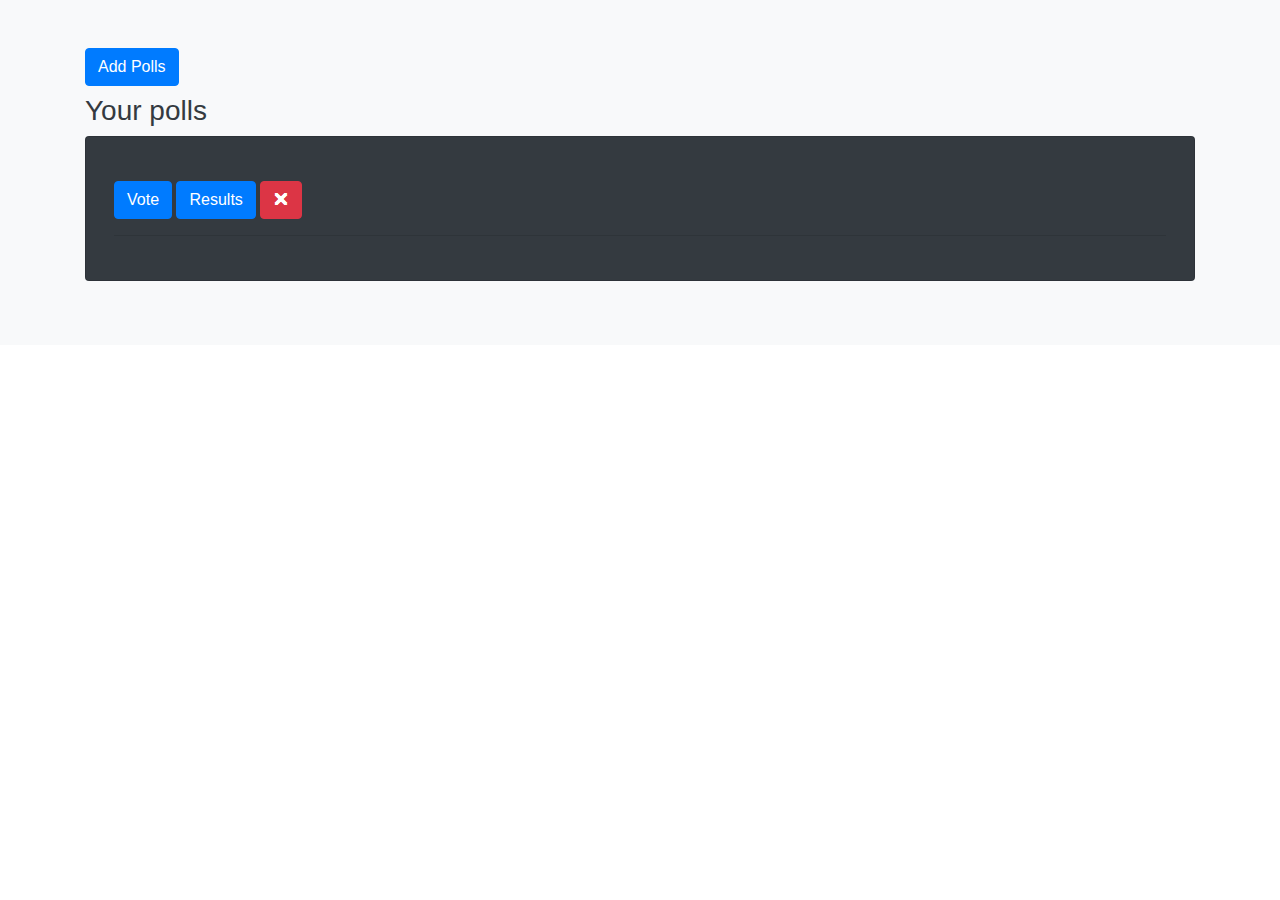
<file: src/main/resources/templates/index.html>
<!DOCTYPE html>
<html xmlns:th="http://www.thymeleaf.org">

<head>
	<meta charset="UTF-8">
	<meta http-equiv="X-UA-Compatible" content="IE=edge">
	<meta name="viewport" content="width=device-width, initial-scale=1.0">
	<title>Notes App</title>
	<link rel="stylesheet" href="https://stackpath.bootstrapcdn.com/bootstrap/4.3.1/css/bootstrap.min.css"
		integrity="sha384-ggOyR0iXCbMQv3Xipma34MD+dH/1fQ784/j6cY/iJTQUOhcWr7x9JvoRxT2MZw1T" crossorigin="anonymous">
	<link rel="stylesheet" th:href="@{/css/font-awesome.css}">
</head>

<body>
	<section class="p-5 p-3 mb-2 bg-light text-dark">
		<div class="container ">
			<i class="fas fa-trash-alt"></i>
			<a class="btn btn-primary" href="#" th:href="@{/addPoll}">Add Polls</a>
			<h3 class="mt-2">Your polls</h3>
			<div class="card text-white bg-dark mb-3 p-2" style="max-width: 100%;">

				<div class="card-body" th:each="poll: ${pollsFetched}">
					<p class="card-text" th:text="${poll.title}"></p>

					<a th:href="@{/addPoll/{id}(id=${poll.id})}" class="btn btn-primary">Vote</a>
					<a th:href="@{/fetchPoll/{id}(id=${poll.id})}" class="btn btn-primary">Results</a>
					<a th:href="@{/delete/{id}(id=${poll.id})}" class="btn btn-danger">&#128473;</a>

					<hr>
				</div>
				
			
		</div>
		</div>

	</section>


</body>

</html>
</file>
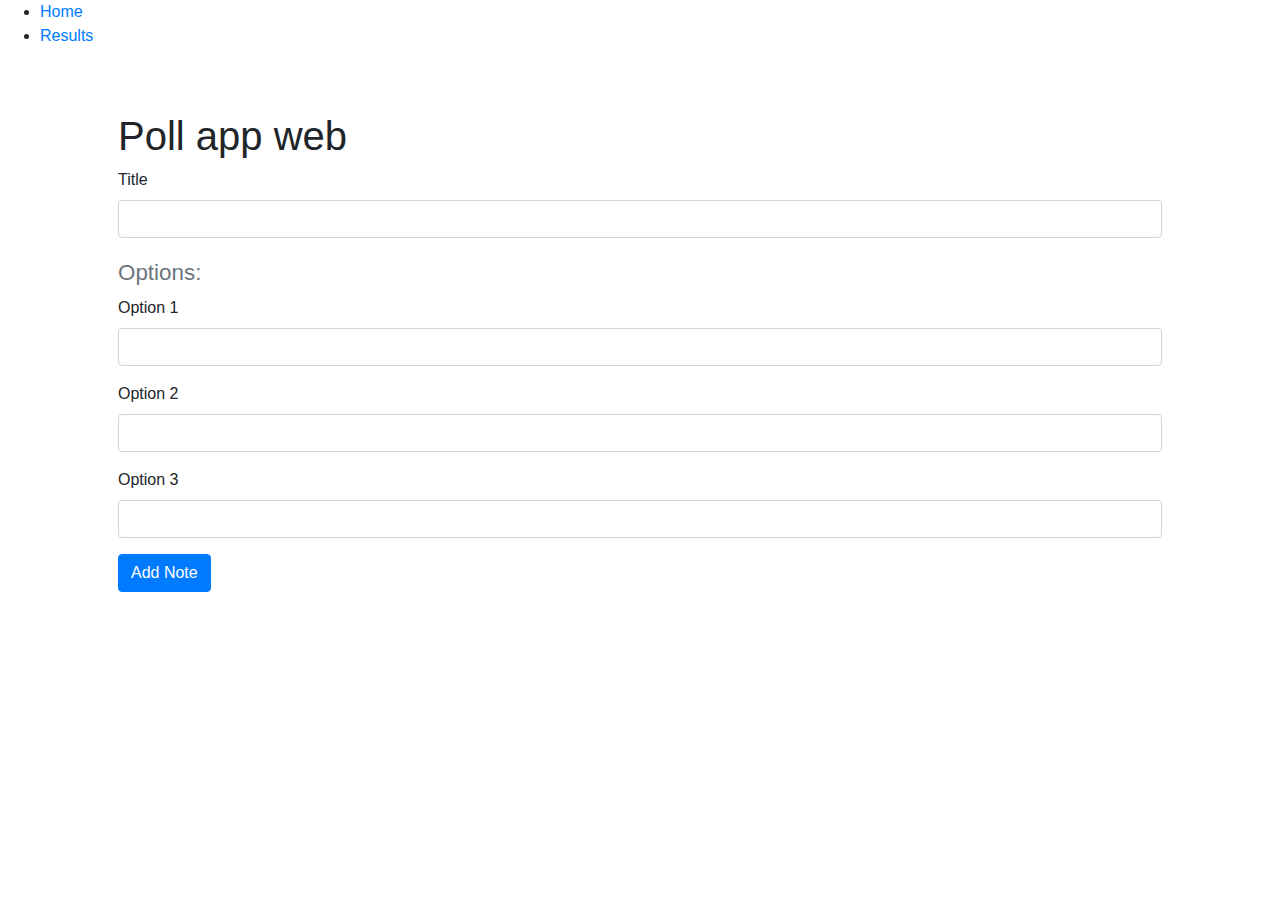
<file: src/main/resources/templates/add-poll.html>
<!doctype html>
<html xmlns:th="http://www.thymeleaf.org">

<head>
	<!-- Required meta tags -->
	<meta charset="utf-8">
	<meta name="viewport" content="width=device-width, initial-scale=1, shrink-to-fit=no">

	<link rel="stylesheet" href="https://stackpath.bootstrapcdn.com/bootstrap/4.3.1/css/bootstrap.min.css"
		integrity="sha384-ggOyR0iXCbMQv3Xipma34MD+dH/1fQ784/j6cY/iJTQUOhcWr7x9JvoRxT2MZw1T" crossorigin="anonymous">
	<link th:href="@{/css/bootstrap-grid.min.css}">

	<title>Poll App</title>
</head>

<body>
	<nav>
		<ul>
			<li><a href="index.html">Home</a></li>
			<li><a href="result.html">Results</a></li>
		</ul>
	</nav>

	<div class="container p-5">
		<h1>Poll app web</h1>
		<form action="#" th:action="@{/createPoll}" method="post" th:object="${polls}">
			<div class="mb-3">
				<label for="exampleInputEmail1" class="form-label">Title</label>
				<input type="text" th:field="*{title}" class="form-control" id="exampleInputEmail1"
					aria-describedby="emailHelp">
			</div>
			<h3>
				<small class="text-muted">Options:</small>
			</h3>
			<div class="mb-3">
				<label for="exampleInputEmail1" class="form-label">Option 1</label>
				<input type="text" th:field="*{option1}" class="form-control" id="exampleInputEmail1"
					aria-describedby="emailHelp">
			</div>
			<div class="mb-3">
				<label for="exampleInputEmail1" class="form-label">Option 2</label>
				<input type="text"  th:field="*{option2}" class="form-control" id="exampleInputEmail1"
					aria-describedby="emailHelp">
			</div>
			<div class="mb-3">
				<label for="exampleInputEmail1" class="form-label">Option 3</label>
				<input type="text" th:field="*{option3}" class="form-control" id="exampleInputEmail1"
					aria-describedby="emailHelp">
			</div>
			<button class="btn btn-primary" type="submit">Add Note</button>
		</form>
	</div>
	
</body>

</html>
</file>
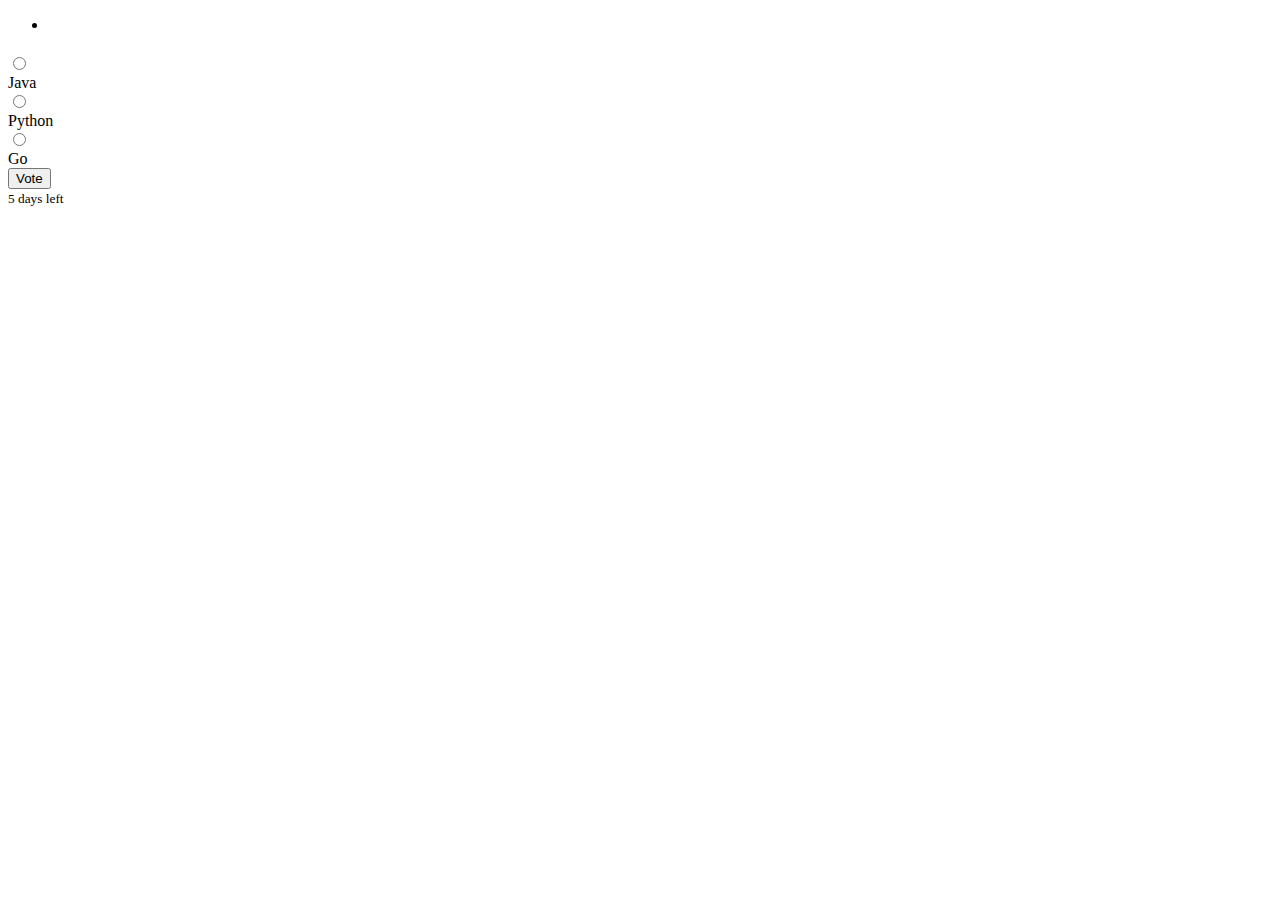
<file: src/main/resources/templates/poll-options.html>
<!DOCTYPE html>
<html xmlns:th="http://www.thymeleaf.org">

<head>
	<meta charset="UTF-8">
	<meta http-equiv="X-UA-Compatible" content="IE=edge">
	<meta name="viewport" content="width=device-width, initial-scale=1.0">
	<title>Poll App</title>
	<link rel="stylesheet" th:href="@{/style1.css}">
	<link rel="stylesheet" th:href="@{/style.css}">

    <link rel="stylesheet" href="https://cdnjs.cloudflare.com/ajax/libs/font-awesome/6.1.1/css/all.min.css" integrity="sha512-KfkfwYDsLkIlwQp6LFnl8zNdLGxu9YAA1QvwINks4PhcElQSvqcyVLLD9aMhXd13uQjoXtEKNosOWaZqXgel0g==" crossorigin="anonymous" referrerpolicy="no-referrer" />

	
</head>

<body>
	<nav>
		<ul>
		  <li><a  th:href="@{/}"><i class="fa-solid fa-house"></i></a></li>
		</ul>
	</nav>
	<div class="vote" >
		<form method="post" th:each="poll: ${pollsFetched}" th:action="@{|/poll/${pollsFetched.id}/vote|}" th:object="${results}">
				<input type="hidden" th:field=*{id} >
				<div class="title">
					<h2 th:text="${poll.title}"></h2>

				</div>
			
		
				<div class="form-vote">
					<input type="radio" name="code" id="" class="radio" th:field="*{chosen}" th:value="${poll.option1}"
					>
					<div class="radio-radio"></div>
					<label for="" th:text="${poll.option1}"> Java </label>
	
				</div>
				<div class="form-vote">
					<input type="radio" name="code" id="" class="radio" th:field="*{chosen}"  th:value="${poll.option2}"
					>
					<div class="radio-radio"></div>
					<label for="" th:text="${poll.option2}"> Python </label>
				</div>
				<div class="form-vote">
					<input type="radio" name="code" id="" class="radio" th:field="*{chosen}" th:value="${poll.option3}"
					>
					<div class="radio-radio"></div>
					<label for="" th:text="${poll.option3}"> Go </label>
				</div>
				<div class="vote-button">
	
					<button type="submit">Vote</button>
				</div>
			</form>
				<div class="vote-details">
					<div class="totalVotes">
	
						<small th:text="'Total Points ' + ${totalPoints}"></small>
					</div>
					<div class="days-left">
	
						<small> 5 days left</small>
					</div>
				</div>
    </div>

</body>

</html>
</file>
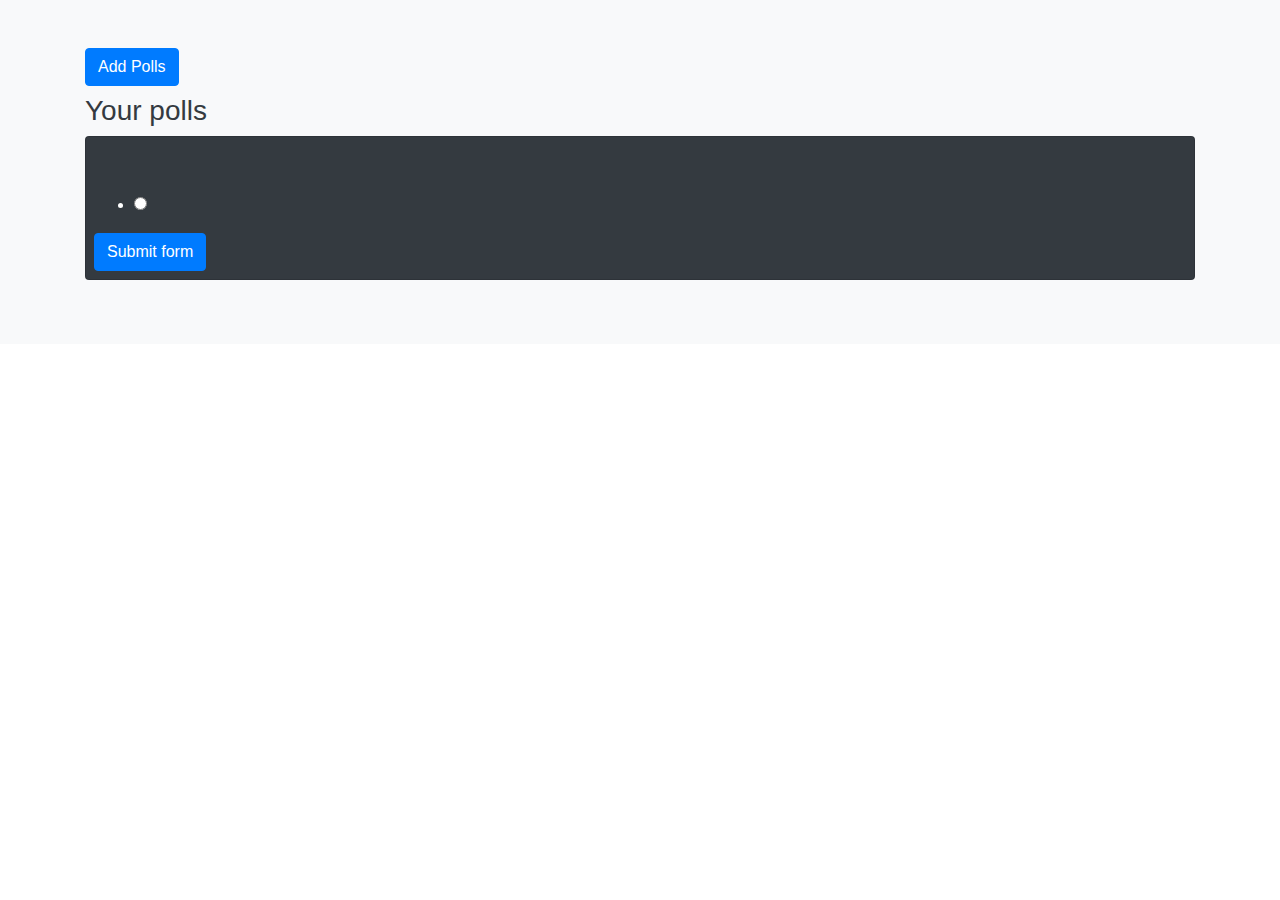
<file: src/main/resources/templates/radio.html>
<!DOCTYPE html>
<html xmlns:th="http://www.thymeleaf.org">

<head>
	<meta charset="UTF-8">
	<meta http-equiv="X-UA-Compatible" content="IE=edge">
	<meta name="viewport" content="width=device-width, initial-scale=1.0">
	<title>Notes App</title>
	<link rel="stylesheet" href="https://stackpath.bootstrapcdn.com/bootstrap/4.3.1/css/bootstrap.min.css"
		integrity="sha384-ggOyR0iXCbMQv3Xipma34MD+dH/1fQ784/j6cY/iJTQUOhcWr7x9JvoRxT2MZw1T" crossorigin="anonymous">
	<link rel="stylesheet" th:href="@{/css/font-awesome.css}">
</head>

<body>
	<section class="p-5 p-3 mb-2 bg-light text-dark">
		<div class="container ">
			<i class="fas fa-trash-alt"></i>
			<a class="btn btn-primary" href="#" th:href="@{/addPoll}">Add Polls</a>
			<h3 class="mt-2">Your polls</h3>
			<div class="card text-white bg-dark mb-3 p-2" style="max-width: 100%;">
				<form method="post" th:action="@{/index}"th:object="${results}" class="mt-5">
					<ul>
						<li th:each="radioValue: ${results}">
							<input type="radio" name="fav-language"  th:field="*{rst}"th:value="${radioValue.teacher}" />
							<label th:text="${radioValue.name}"></label>
						</li>
					</ul>
					<button class="btn btn-primary" type="submit">Submit form</button>
				</form>
			</div>
		</div>

	</section>


</body>

</html>
</file>
